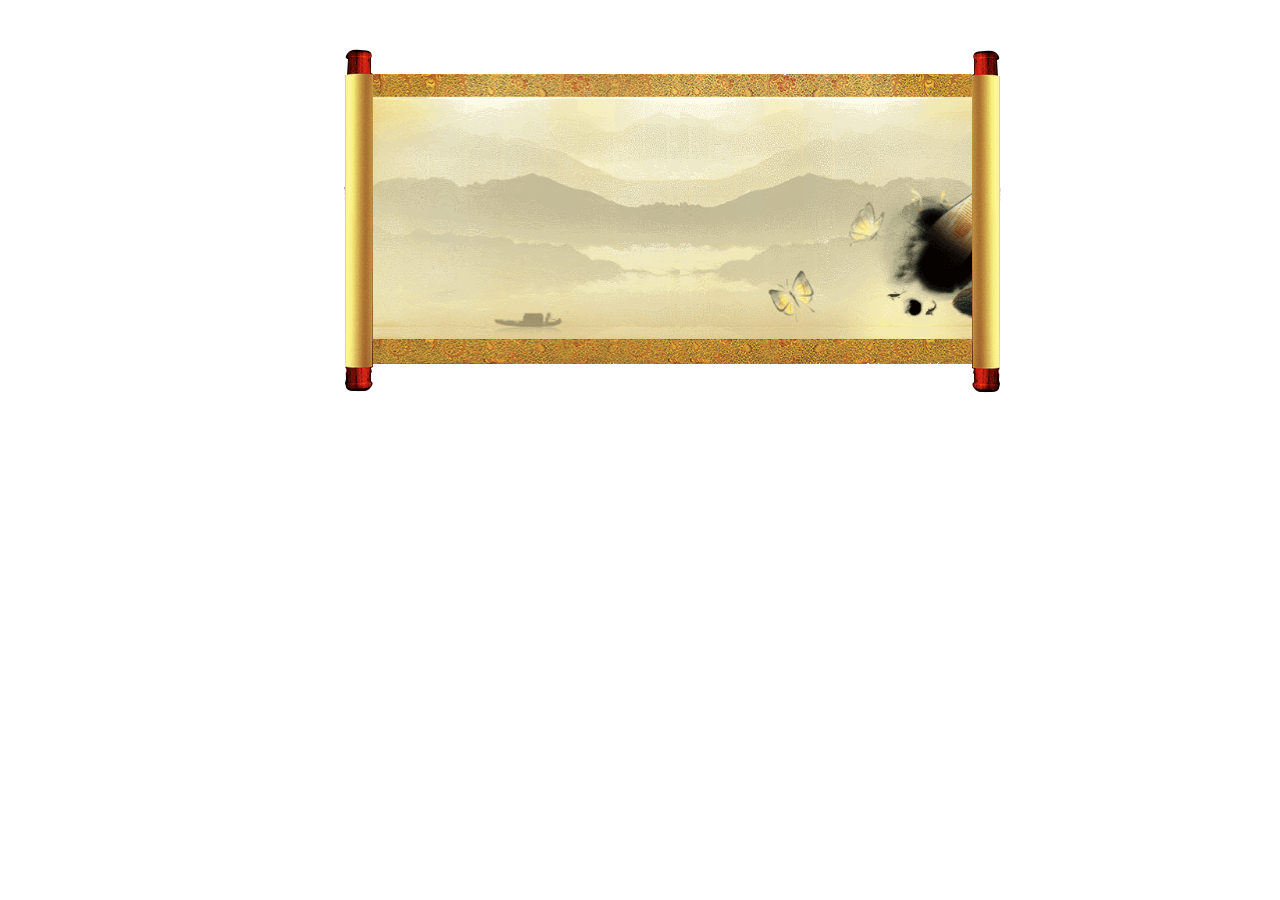
<file: web/index.html>
<!DOCTYPE html>
<html lang="zh">
<head>
<meta charset="UTF-8">
<meta http-equiv="X-UA-Compatible" content="IE=edge,chrome=1"> 
<meta name="viewport" content="width=device-width, initial-scale=1.0">
<title>比赛项目</title>
<link rel="stylesheet" type="text/css" href="css/normalize.css" />
<link rel="stylesheet" type="text/css" href="css/zzsc.css">
<link rel="stylesheet" type="text/css" href="css/style.css">
</head>
<body>
<div class="content">
	<div class="l-pic-index"></div>
	<div class="r-pic-index"></div>
	<div class="l-bg-index"></div>
	<div class="r-bg-index"></div>
</div>

<script src="js/jquery-1.11.0.min.js" type="text/javascript"></script>
<script type="text/javascript">
	 $(document).ready(function(){
			//卷轴展开动画效果
			$(".l-pic-index").animate({'left':'96px','top':'-4px'},1300);
			$(".r-pic-index").animate({'right':'-23px','top':'-5px'},1450);
			$(".l-bg-index").animate({'width':'433px','left':'73px'},1500);
			$(".r-bg-index").animate({'width':'433px','right':'-38px'},1500,);
		});
</script>
</body>
</html>
</file>
<file: web/css/zzsc.css>
body, html { font-size: 100%; 	padding: 0; margin: 0;}

/* Reset */
*,
*:after,
*:before {
	-webkit-box-sizing: border-box;
	-moz-box-sizing: border-box;
	box-sizing: border-box;
}

/* Clearfix hack by Nicolas Gallagher: http://nicolasgallagher.com/micro-clearfix-hack/ */
.clearfix:before,
.clearfix:after {
	content: " ";
	display: table;
}

.clearfix:after {
	clear: both;
}

body{
	background: #494A5F;
	color: #D5D6E2;
	font-weight: 500;
	font-size: 1.05em;
	font-family: "Microsoft YaHei","Segoe UI", "Lucida Grande", Helvetica, Arial,sans-serif;
}
a{ color: rgba(255, 255, 255, 0.6);outline: none;text-decoration: none;-webkit-transition: 0.2s;transition: 0.2s;}
a:hover,a:focus{color:#74777b;text-decoration: none;}
</file>
<file: web/css/style.css>
/*通用样式*/
body,ul,li,p,h1,h2,h3,h4,h5{
    margin:0;
    padding:0;
    font-size:100%;
}
body{
    font-family: 'Microsoft YaHei UI', 'Microsoft YaHei', SimSun, 'Segoe UI', Tahoma, Helvetica, Sans-Serif;
    font-size: 14px;
    background: white;
}
img{
    border:0;
}

.fl{
    float: left;
}
.fr{
    float: right;
}
.center{
    width: 1000px;
    margin: 0 auto 0;
}
/*content*/
.content{
    position: relative;
    width: 900px;
    height: 460px;
    margin: 40px auto;
}
.l-pic-index{
	/*display:none;*/
    position: absolute;
    left: 400px;
    top: 1px;
    z-index:2;
    width:50px;
    height:460px;
    background: url("../images/j1.png") no-repeat right 0;
}
.r-pic-index{

	/*display:none;*/
    position: absolute;
    right: 400px;
    top: 0;
    z-index: 2;
    width:50px;
    height:460px;
    background: url("../images/j4.png") no-repeat left 0;
}
.l-bg-index{
    position: absolute;
    top: -3px;
    left: 430px;
    z-index: 1;
    width: 25px;
    height: 460px;
    background: url("../images/j2.png") right 0 no-repeat;
}
.r-bg-index{
    position: absolute;
    top:-4px;
    right: 430px;
    z-index: 1;
    width: 25px;
    height: 459px;
    background: url("../images/j3.png") 0 0 no-repeat;
}
</file>
